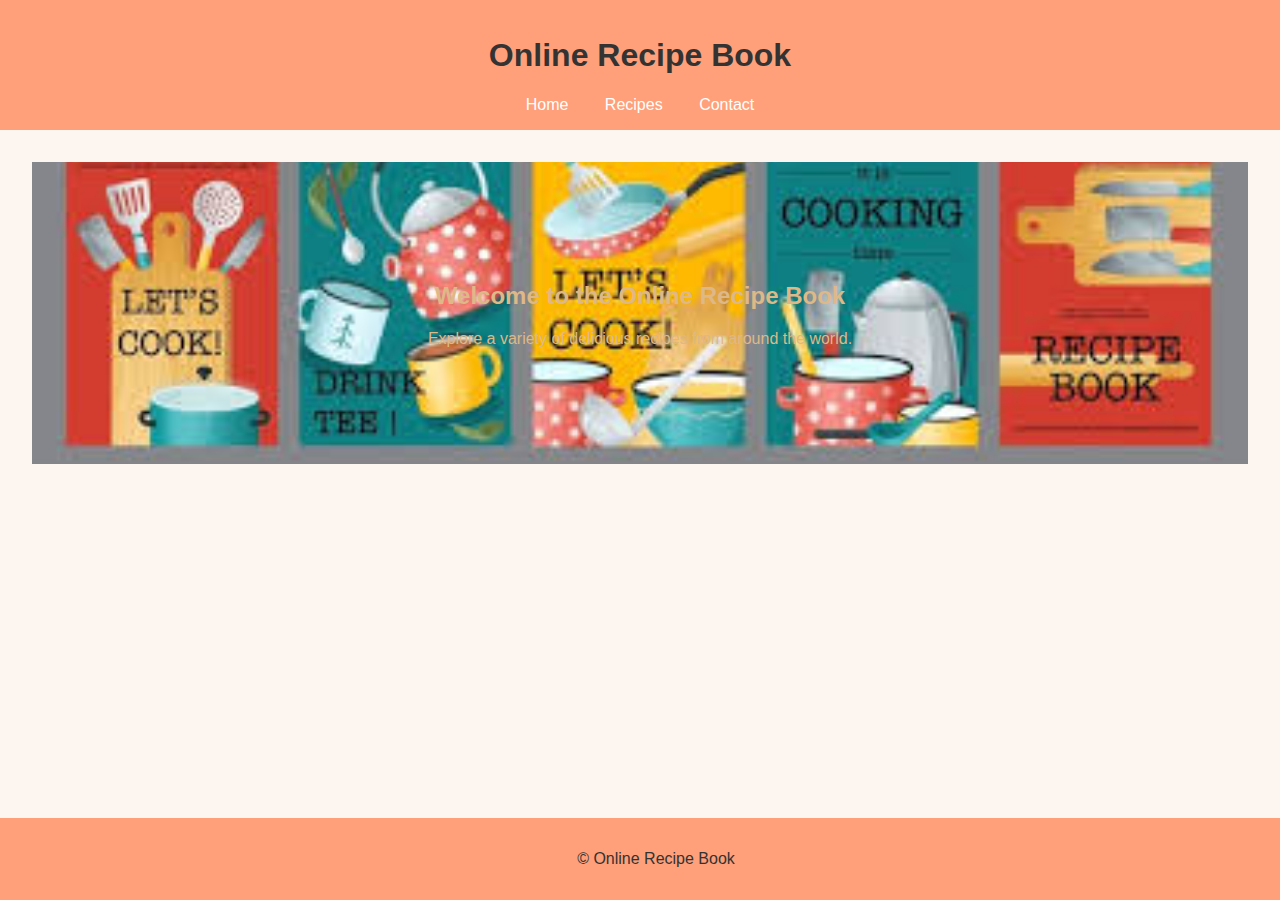
<file: index.html>
<!DOCTYPE html>
<html lang="en">
<head>
  <meta charset="UTF-8" />
  <meta name="viewport" content="width=device-width, initial-scale=1.0" />
  <title>Online Recipe Book</title>
  <link rel="stylesheet" href="styles.css" />
</head>
<body>
  <header>
    <h1>Online Recipe Book</h1>
    <nav>
      <a href="index.html">Home</a>
      <a href="recipes.html">Recipes</a>
      <a href="contact.html">Contact</a>
    </nav>
  </header>
  <main>
    <section class="hero">
      <h2>Welcome to the Online Recipe Book</h2>
      <p>Explore a variety of delicious recipes from around the world.</p>
    </section>
  </main>
  <footer>
    <p>&copy; Online Recipe Book</p>
  </footer>
</body>
</html>
</file>
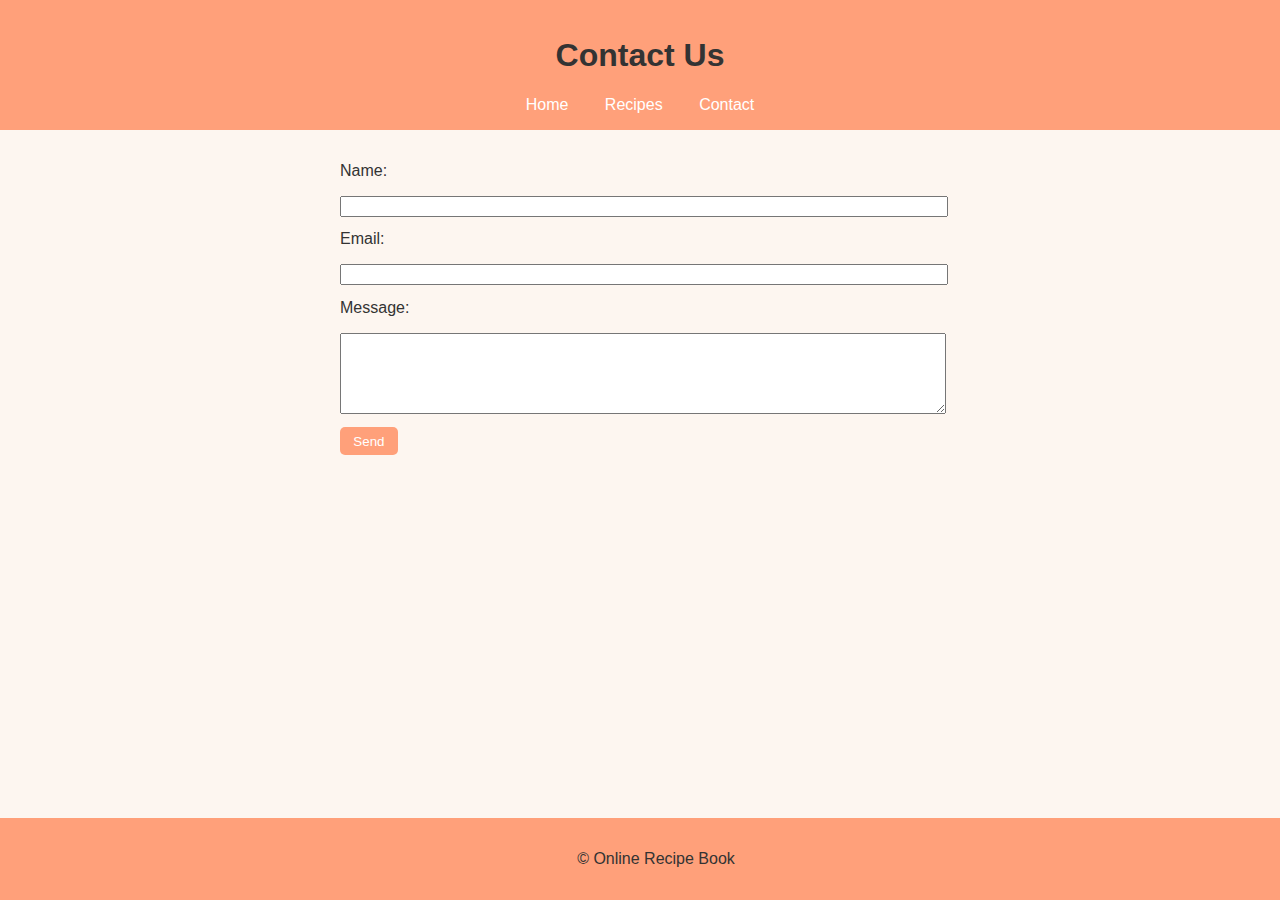
<file: contact.html>
<!DOCTYPE html>
<html lang="en">
<head>
  <meta charset="UTF-8" />
  <meta name="viewport" content="width=device-width, initial-scale=1.0" />
  <title>Contact Us</title>
  <link rel="stylesheet" href="styles.css" />
</head>
<body>
  <header>
    <h1>Contact Us</h1>
    <nav>
      <a href="index.html">Home</a>
      <a href="recipes.html">Recipes</a>
      <a href="contact.html">Contact</a>
    </nav>
  </header>
  <main>
    <form>
      <label for="name">Name:</label>
      <input type="text" id="name" name="name" required />

      <label for="email">Email:</label>
      <input type="email" id="email" name="email" required />

      <label for="message">Message:</label>
      <textarea id="message" name="message" rows="5" required></textarea>

      <button type="submit">Send</button>
    </form>
  </main>
  <footer>
    <p>&copy; Online Recipe Book</p>
  </footer>
</body>
</html>
</file>
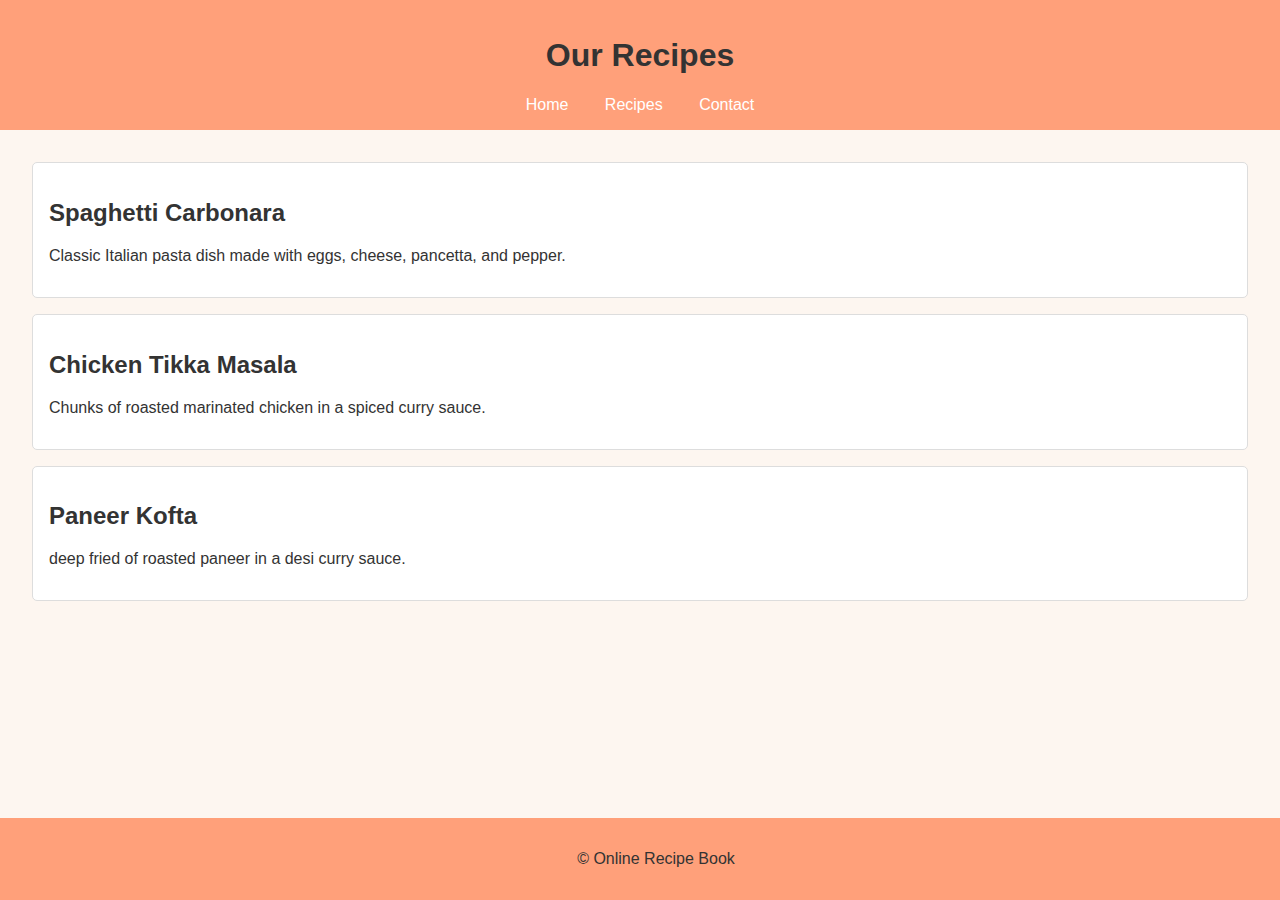
<file: recipes.html>
<!DOCTYPE html>
<html lang="en">
<head>
  <meta charset="UTF-8" />
  <meta name="viewport" content="width=device-width, initial-scale=1.0" />
  <title>Recipes</title>
  <link rel="stylesheet" href="styles.css" />
</head>
<body>
  <header>
    <h1>Our Recipes</h1>
    <nav>
      <a href="index.html">Home</a>
      <a href="recipes.html">Recipes</a>
      <a href="contact.html">Contact</a>
    </nav>
  </header>
  <main>
    <section class="recipe">
      <h2>Spaghetti Carbonara</h2>
      <p>Classic Italian pasta dish made with eggs, cheese, pancetta, and pepper.</p>
    </section>
    <section class="recipe">
      <h2>Chicken Tikka Masala</h2>
      <p>Chunks of roasted marinated chicken in a spiced curry sauce.</p>
    </section>
    <section class="recipe">
      <h2>Paneer Kofta</h2>
      <p>deep fried of roasted paneer in a desi curry sauce.</p>
    </section>
  </main>
  <footer>
    <p>&copy; Online Recipe Book</p>
  </footer>
</body>
</html>
</file>
<file: styles.css>
body {
  font-family: Arial, sans-serif;
  margin: 0;
  padding: 0;
  background-color: #fdf6f0;
  color: #333;
}

header {
  background-color: #ffa07a;
  padding: 1em;
  text-align: center;
}

nav a {
  margin: 0 1em;
  color: white;
  text-decoration: none;
}

main {
  padding: 2em;
}

footer {
  background-color: #ffa07a;
  text-align: center;
  padding: 1em;
  position: fixed;
  bottom: 0;
  width: 100%;
}

.recipe {
  background-color: #fff;
  padding: 1em;
  margin-bottom: 1em;
  border: 1px solid #ddd;
  border-radius: 5px;
}

form {
  max-width: 600px;
  margin: auto;
}

label, input, textarea {
  display: block;
  width: 100%;
  margin-bottom: 1em;
}

.hero {
  background: url('banner.jpeg') center/cover no-repeat;
  color:burlywood ;
  text-align: center;
  padding: 100px 20px;
}

button {
  background-color: #ffa07a;
  color: white;
  padding: 0.5em 1em;
  border: none;
  border-radius: 5px;
  cursor: pointer;
}

button:hover {
  background-color: #ff7f50;
}
</file>
